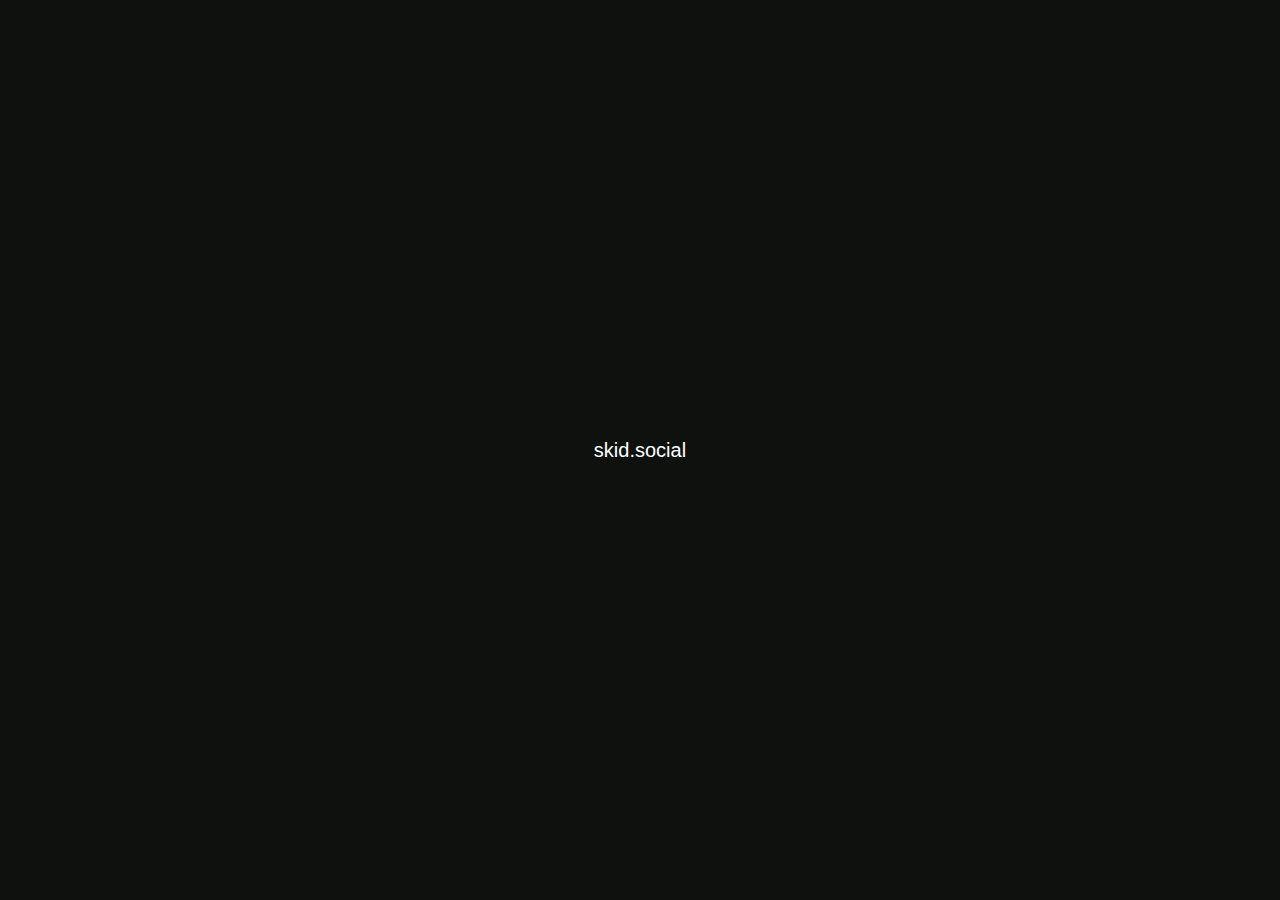
<file: page2.html>
<!DOCTYPE html>
<html><link type="text/css" rel="stylesheet" id="dark-mode-custom-link"><link type="text/css" rel="stylesheet" id="dark-mode-general-link"><style lang="en" type="text/css" id="dark-mode-custom-style"></style><style lang="en" type="text/css" id="dark-mode-native-style"></style><style lang="en" type="text/css" id="dark-mode-native-sheet"></style><head><meta http-equiv="Content-Type" content="text/html; charset=windows-1252"><link href="./files/style.css" rel="stylesheet">
<title>https://skid.social</title>

<center><pre><div><pre style="font: 13px/13px monospace; margin-right: 170px;">
                        .dP"Y8 88  dP 88 8888b.      .dP"Y8  dP"Yb   dP""b8 88    db    88     
                        `Ybo." 88odP  88  8I  Yb     `Ybo." dP   Yb dP   `" 88   dPYb   88     
                        o.`Y8b 88"Yb  88  8I  dY .o. o.`Y8b Yb   dP Yb      88  dP__Yb  88  .o 
                        8bodP' 88  Yb 88 8888Y"  `"' 8bodP'  YbodP   YboodP 88 dP""""Yb 88ood8 
</pre></div><a>for suggestions contact t.me/sewer / Lyoni#0007</a></pre><a href="./index.html" class="next round">&#8249; Previous Page</a></center>
<div id="enter"><b class="begin">skid.social</b></div>
<div id="main">
<script src="./files/audio.js"></script><div class="dot"></div>
<style>
  .figurestyle {
    width:160px;
    padding-left:5px; 
    padding-right:5px;  
    margin-left:0px; 
    margin-right:0px;
  }
  
  .parentFigureStyle {
  
      text-align: center;
      display: flex;
      flex-direction: row;
      justify-content: center;
  }
  
  </style>
  <style>
    #video {
        position: absolute;
        right: 50px;
        
    }
  
  </style>
  
            <div id="video">
                <iframe frameBorder="0" height="548" width="500" src="sound.htm"></iframe>
            </div>
        </td>
    </tr>

    <div class="parentFigureStyle">
    <a href="#">
    <figure class="figurestyle"><img width="80" height="80" style="border-radius: 50%" src="./files/cloak.gif">
    <figcaption style="text-align:center; padding-top:5px;">Cloak</figcaption>
    </figure>
    </a>
    <a href="#">
    <figure class="figurestyle"><img width="80" height="80" style="border-radius: 50%" src="./files/professor.png">
    <figcaption style="text-align:center; padding-top:5px;">Professor</figcaption>
    </figure>
    </a>
    <a href="https://childporn.com">
    <figure class="figurestyle"><img width="80" height="80" style="border-radius: 50%" src="./files/cooper.png">
    <figcaption style="text-align:center; padding-top:5px;">Cooper</figcaption>
    </figure>
    </a>
    <a href="#">
    <figure class="figurestyle"><img width="80" height="80" style="border-radius: 50%" src="./files/opens.png">
    <figcaption style="text-align:center; padding-top:5px;">Opens</figcaption>
    </figure>
    </a>
    </div>
    <div class="parentFigureStyle">
    <a href="https://thughunter.com/">
    <figure class="figurestyle"><img width="80" height="80" style="border-radius: 50%" src="./files/ichon.jpg">
    <figcaption style="text-align:center; padding-top:5px;">Ichon</figcaption>
    </figure>
    </a>
    <a href="https://slain.lol/a/">
    <figure class="figurestyle"><img width="80" height="80" style="border-radius: 50%" src="./files/spoofasa.jpg">
    <figcaption style="text-align:center; padding-top:5px;">spoofasa</figcaption>
    </figure>
    </a>
    <a href="#">
    <figure class="figurestyle"><img width="80" height="80" style="border-radius: 50%" src="./files/galaxyarts.png">
    <figcaption style="text-align:center; padding-top:5px;">GalaxyArts</figcaption>
    </figure>
    </a>

    </div>


    
</body></html><div src="Skidded by lyoni">
</file>
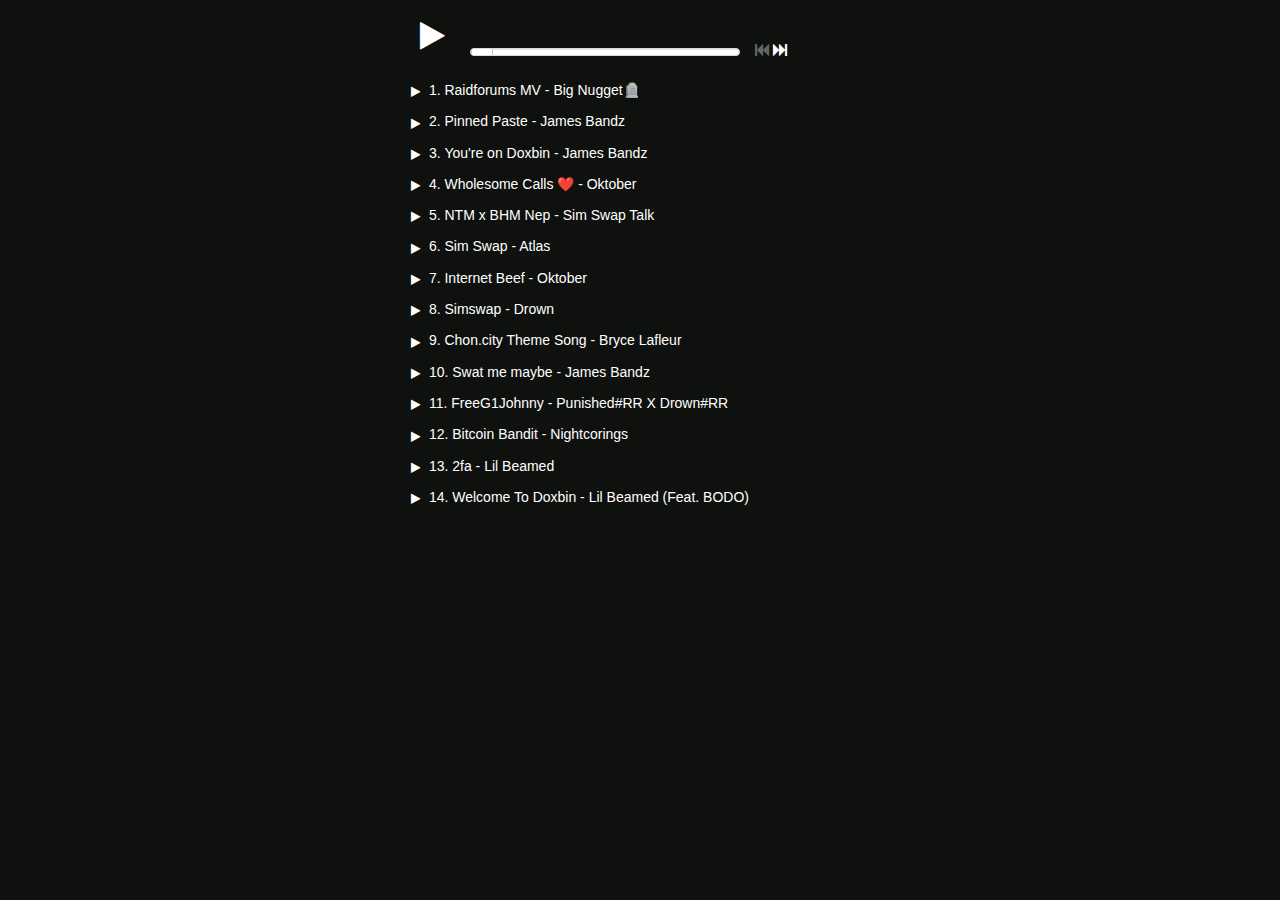
<file: sound.htm>
<!DOCTYPE html>
<html lang="en" >
<head>
  <link rel='stylesheet' href='./files2/bootstrap.min.css'>
<link rel='stylesheet' href='./files2/font-awesome.min.css'><link rel="stylesheet" href="./files2/style.css">

</head>
<body>
<!-- partial:index.partial.html -->
<div class="container">

  <audio id="audio" preload="none" tabindex="0">
    			<source src="./SONGS/RAID.mp3" data-track-number="1" />
    			<source src="./SONGS/PP.mp3" data-track-number="2" />
    			<source src="./SONGS/YODB.mp3" data-track-number="3" />
    			<source src="./SONGS/wholesomecalls.mp3" data-track-number="4" />
    			<source src="./SONGS/SWAPTALK.mp3" data-track-number="5" />    
    			<source src="./SONGS/PEDOPHILESONG.mp3" data-track-number="6" />
    			<source src="./SONGS/internetbeef.mp3" data-track-number="7" />
    			<source src="./SONGS/drownsong.mp3" data-track-number="8" />
          <source src="./SONGS/chon.mp3" data-track-number="9" />
          <source src="./SONGS/SMM.mp3" data-track-number="10" />
          <source src="./SONGS/DROWNSONG2.mp3" data-track-number="11" />
          <source src="./SONGS/bitcoinbanditnightcore.mp3" data-track-number="12" />
          <source src="./SONGS/2fa.mp3" data-track-number="13" />
          <source src="./SONGS/welcome2db.mp3" data-track-number="14" />
    			Your browser does not support HTML5 audio.
    		</audio>

  <div class="player">

    <div class="large-toggle-btn">
      <i class="large-play-btn"><span class="screen-reader-text">Large toggle button</span></i>
    </div>
    <!-- /.play-box -->

    <div class="info-box">
      <div class="track-info-box">
        <div class="track-title-text"></div>
        <div class="audio-time">
          <span class="current-time">00:00</span> /
          <span class="duration">00:00</span>
        </div>
      </div>
      <!-- /.info-box -->

      <div class="progress-box">
        <div class="progress-cell">
          <div class="progress">
            <div class="progress-buffer"></div>
            <div class="progress-indicator"></div>
          </div>
        </div>
      </div>

    </div>
    <!-- /.progress-box -->

    <div class="controls-box">
      <i class="previous-track-btn disabled"><span class="screen-reader-text">Previous track button</span></i>
      <i class="next-track-btn"><span class="screen-reader-text">Next track button</span></i>
    </div>
    <!-- /.controls-box -->

  </div>
  <!-- /.player -->

  <div class="play-list">

    <div class="play-list-row" data-track-row="1">
      <div class="small-toggle-btn">
        <i class="small-play-btn"><span class="screen-reader-text">Small toggle button</span></i>
      </div>
      <div class="track-number">
        1.
      </div>
      <div class="track-title">
        <a class="playlist-track" href="https://www.youtube.com/watch?v=5EiPWNRjJrs" data-play-track="1">Raidforums MV - Big Nugget&#x1FAA6;</a>
      </div>
    </div>
    <div class="play-list-row" data-track-row="2">
      <div class="small-toggle-btn">
        <i class="small-play-btn"><span class="screen-reader-text">Small toggle button</span></i>
      </div>
      <div class="track-number">
        2.
      </div>
      <div class="track-title">
        <a class="playlist-track" href="https://www.youtube.com/watch?v=QLPK5xFtlzg" data-play-track="2">Pinned Paste - James Bandz</a>
      </div>
    </div>
    <div class="play-list-row" data-track-row="3">
      <div class="small-toggle-btn">
        <i class="small-play-btn"><span class="screen-reader-text">Small toggle button</span></i>
      </div>
      <div class="track-number">
        3.
      </div>
      <div class="track-title">
        <a class="playlist-track" href="https://www.youtube.com/watch?v=tw0tinIDWzQ" data-play-track="3">You're on Doxbin - James Bandz</a>
      </div>
    </div>
    <div class="play-list-row" data-track-row="4">
      <div class="small-toggle-btn">
        <i class="small-play-btn"><span class="screen-reader-text">Small toggle button</span></i>
      </div>
      <div class="track-number">
        4.
      </div>
      <div class="track-title">
        <a class="playlist-track" href="https://soundcloud.com/uh7/wholesome" data-play-track="4">Wholesome Calls &#10084;&#65039; - Oktober</a>
      </div>
    </div>
    <div class="play-list-row" data-track-row="5">
      <div class="small-toggle-btn">
        <i class="small-play-btn"><span class="screen-reader-text">Small toggle button</span></i>
      </div>
      <div class="track-number">
        5.
      </div>
      <div class="track-title">
        <a class="playlist-track" href="https://soundcloud.com/nat-pbs/ntm-x-bhm-nep-sim-swap-talk" data-play-track="5">NTM x BHM Nep - Sim Swap Talk</a>
      </div>
    </div>
    <div class="play-list-row" data-track-row="6">
      <div class="small-toggle-btn">
        <i class="small-play-btn"><span class="screen-reader-text">Small toggle button</span></i>
      </div>
      <div class="track-number">
        6.
      </div>
      <div class="track-title">
        <a class="playlist-track" href="https://soundcloud.com/rapperbitcoinbandit/sim-swap" data-play-track="6">Sim Swap - Atlas</a>
      </div>
    </div>
    <div class="play-list-row" data-track-row="7">
      <div class="small-toggle-btn">
        <i class="small-play-btn"><span class="screen-reader-text">Small toggle button</span></i>
      </div>
      <div class="track-number">
        7.
      </div>
      <div class="track-title">
        <a class="playlist-track" href="https://soundcloud.com/uh7/internet-beef-reupload" data-play-track="7">Internet Beef - Oktober</a>
      </div>
    </div>
    <div class="play-list-row" data-track-row="8">
      <div class="small-toggle-btn">
        <i class="small-play-btn"><span class="screen-reader-text">Small toggle button</span></i>
      </div>
      <div class="track-number">
        8.
      </div>
      <div class="track-title">
        <a class="playlist-track" href="https://soundcloud.com/drown-397810991/simswap" data-play-track="8">Simswap - Drown</a>
      </div>
    </div>
    <div class="play-list-row" data-track-row="9">
      <div class="small-toggle-btn">
        <i class="small-play-btn"><span class="screen-reader-text">Small toggle button</span></i>
      </div>
      <div class="track-number">
        9.
      </div>
      <div class="track-title">
        <a class="playlist-track" href="https://chon.city" data-play-track="9">Chon.city Theme Song - Bryce Lafleur</a>
      </div>
    </div>
    <div class="play-list-row" data-track-row="10">
      <div class="small-toggle-btn">
        <i class="small-play-btn"><span class="screen-reader-text">Small toggle button</span></i>
      </div>
      <div class="track-number">
        10.
      </div>
      <div class="track-title">
        <a class="playlist-track" href="https://www.youtube.com/watch?v=IWnFDMZwe4c" data-play-track="10">Swat me maybe - James Bandz</a>
      </div>
    </div>
    <div class="play-list-row" data-track-row="11">
      <div class="small-toggle-btn">
        <i class="small-play-btn"><span class="screen-reader-text">Small toggle button</span></i>
      </div>
      <div class="track-number">
        11.
      </div>
      <div class="track-title">
        <a class="playlist-track" href="https://soundcloud.com/drown-397810991/freeg1johnny-punishedrr-x-drownrr" data-play-track="11">FreeG1Johnny - Punished#RR X Drown#RR</a>
      </div>
    </div>

    <div class="play-list-row" data-track-row="12">
      <div class="small-toggle-btn">
        <i class="small-play-btn"><span class="screen-reader-text">Small toggle button</span></i>
      </div>
      <div class="track-number">
        12.
      </div>
      <div class="track-title">
        <a class="playlist-track" href="https://soundcloud.com/nightcorings/bitcoin-bandit" data-play-track="12">Bitcoin Bandit - Nightcorings</a>
      </div>
    </div>

    <div class="play-list-row" data-track-row="13">
      <div class="small-toggle-btn">
        <i class="small-play-btn"><span class="screen-reader-text">Small toggle button</span></i>
      </div>
      <div class="track-number">
        13.
      </div>
      <div class="track-title">
        <a class="playlist-track" href="https://soundcloud.com/nightcorings/bitcoin-bandit" data-play-track="13">2fa - Lil Beamed</a>
      </div>
    </div>

    <div class="play-list-row" data-track-row="14">
      <div class="small-toggle-btn">
        <i class="small-play-btn"><span class="screen-reader-text">Small toggle button</span></i>
      </div>
      <div class="track-number">
        14.
      </div>
      <div class="track-title">
        <a class="playlist-track" href="https://soundcloud.com/nightcorings/bitcoin-bandit" data-play-track="14">Welcome To Doxbin - Lil Beamed (Feat. BODO)</a>
      </div>
    </div>
    

<!-- partial -->
  <script  src="./files2/script.js"></script>

</body>
</html>
</file>
<file: files/style.css>
body {
    background-color: rgb(15,17,15);  
    color: white;   
    font-family:"Segoe UI", "Source Sans Pro", Calibri, Candara, Arial, sans-serif;ff
}
#enter{
    top:0;
    left:0;
    z-index:3;
    opacity:1;
    width:100%;
    height:100vh;
    cursor:pointer;
    position:fixed;
    text-align:center;
    background-color:#0F110F;
    transition:opacity .5s
}
.begin{
    top:50%;
    left:50%;
    color:#FFF;
    position:absolute;
    font-weight: normal;
    font-size: 20px;
    transform:translate(-50%,-50%);font-family:"Segoe UI", "Source Sans Pro", Calibri, Candara, Arial, sans-serif;
}
#main{
    z-index:2
}
footer {
    display: block;
  }
.FNM-tit {
    font-size: 1rem;
    font-family:Courier New, monospace
}

a {
    text-decoration: none; 
    color: rgb(255, 255, 255); 
}
h1{ 
    font-weight:300; 
    line-height:1.2; 
    font-size:22px;
}
</file>
<file: files2/style.css>
@charset "UTF-8";
@import "//cdnjs.cloudflare.com/ajax/libs/font-awesome/4.5.0/css/font-awesome.css";
.screen-reader-text {
  /* Reusable, toolbox kind of class */
  position: absolute;
  top: -9999px;
  left: -9999px;
}

.disabled {
  color: #666;
  cursor: default;
}

.show {
  display: inline-block !important;
}
body {
  background-color: rgb(15,17,15);  
  color: white;   
  margin: 10px 0 0 0;
}
body .container {
  font-family: arial, helvetica, sans-serif;
  font-size: 1em;
  margin: 0 auto;
  width: 500px;
}
body .container .player {
  height: 60px;
  margin: 0;
  position: relative;
  width: 400px;
  /* Small devices (tablets, 768px and up) */
  /* Medium devices (desktops, 992px and up) */
  /* Large devices (large desktops, 1200px and up) */
  *zoom: 1;
}
@media (min-width: 768px) and (max-width: 991px) {
  body .container .player {
    width: 470px;
  }
}
@media (min-width: 992px) and (max-width: 1100px) {
  body .container .player {
    width: 470px;
  }
}
@media (min-width: 1200px) {
  body .container .player {
    width: 470px;
  }
}
body .container .player .large-toggle-btn {

  float: left;
  font-size: 1.5em;
  height: 50px;
  margin: 0 10px 0 0;
  overflow: hidden;
  padding: 5px 0 0 0;
  position: relative;
  text-align: center;
  vertical-align: bottom;
  width: 54px;
}
body .container .player .large-toggle-btn .large-play-btn {
  cursor: pointer;
  display: inline-block;
  position: relative;
  top: -14%;
}
body .container .player .large-toggle-btn .large-play-btn:before {
  content: "";
  font: 1.5em/1.75 "FontAwesome";
}
body .container .player .large-toggle-btn .large-pause-btn {
  cursor: pointer;
  display: inline-block;
  position: relative;
  top: -13%;
}
body .container .player .large-toggle-btn .large-pause-btn:before {
  content: "";
  font: 1.5em/1.75 "FontAwesome";
}
body .container .player .info-box {
  bottom: 10px;
  left: 65px;
  position: absolute;
  top: 15px;
}
body .container .player .info-box .track-info-box {
  float: left;
  font-size: 12px;
  margin: 0 0 6px 0;
  visibility: hidden;
  width: 400px;
  *zoom: 1;
}
body .container .player .info-box .track-info-box .track-title-text {
  display: inline-block;
}
body .container .player .info-box .track-info-box .audio-time {
  display: inline-block;
  padding: 0 0 0 5px;
  width: 80px;
}
body .container .player .info-box .track-info-box:before, body .container .player .info-box .track-info-box:after {
  content: " ";
  display: table;
}
body .container .player .info-box .track-info-box:after {
  clear: both;
  display: block;
  font-size: 0;
  height: 0;
  visibility: hidden;
}
body .container .player .progress-box {
  float: left;
  min-width: 270px;
  position: relative;
}
body .container .player .progress-box .progress-cell {
  height: 12px;
  position: relative;
}
body .container .player .progress-box .progress-cell .progress {
  background: #fff;
  border: 1px solid #d9d9d9;
  height: 8px;
  position: relative;
  width: auto;
}
body .container .player .progress-box .progress-cell .progress .progress-buffer {
  background: #fff;
  height: 100%;
  width: 0;
}
body .container .player .progress-box .progress-cell .progress .progress-indicator {
  background: #fff;
  border: 1px solid #bebebe;
  border-radius: 3px; 
  cursor: pointer;
  height: 10px;
  left: 0;
  overflow: hidden;
  position: absolute;
  top: -2px;
  width: 22px;
}
body .container .player .controls-box {
  bottom: 10px;
  left: 350px;
  position: absolute;
}
body .container .player .controls-box .previous-track-btn {
  cursor: pointer;
  display: inline-block;
}
body .container .player .controls-box .previous-track-btn:before {
  content: "";
  font: 1em "FontAwesome";
}
body .container .player .controls-box .next-track-btn {
  cursor: pointer;
  display: inline-block;
}
body .container .player .controls-box .next-track-btn:before {
  content: "";
  font: 1em "FontAwesome";
}
body .container .player:before, body .container .player:after {
  content: " ";
  display: table;
}
body .container .player:after {
  clear: both;
  display: block;
  font-size: 0;
  height: 0;
  visibility: hidden;
}
body .container .play-list {
  display: block;
  margin: 0 auto 20px auto;
  width: 100%;
}
body .container .play-list .play-list-row {
  display: block;
  margin: 10px 0;
  width: 100%;
  *zoom: 1;
}
body .container .play-list .play-list-row .track-title .playlist-track {
  color: #fff;
  text-decoration: none;
}
body .container .play-list .play-list-row .track-title .playlist-track:hover {
  text-decoration: underline;
}
body .container .play-list .play-list-row .small-toggle-btn {

  border-radius: 2px;
  cursor: pointer;
  display: inline-block;
  height: 20px;
  margin: 0 auto;
  overflow: hidden;
  position: relative;
  text-align: center;
  vertical-align: middle;
  width: 20px;
}
body .container .play-list .play-list-row .small-toggle-btn .small-play-btn {
  display: inline-block;
}
body .container .play-list .play-list-row .small-toggle-btn .small-play-btn:before {
  content: "";
  font: 0.85em "FontAwesome";
}
body .container .play-list .play-list-row .small-toggle-btn .small-pause-btn {
  display: inline-block;
}
body .container .play-list .play-list-row .small-toggle-btn .small-pause-btn:before {
  content: "";
  font: 0.85em "FontAwesome";
}
body .container .play-list .play-list-row .track-number {
  display: inline-block;
}
body .container .play-list .play-list-row .track-title {
  display: inline-block;
}
body .container .play-list .play-list-row .track-title .playlist-track {
  text-decoration: none;
}
body .container .play-list .play-list-row .track-title .playlist-track:hover {
  text-decoration: underline;
}
body .container .play-list .play-list-row .track-title.active-track {
  font-weight: bold;
}
body .container .play-list .play-list-row:before, body .container .play-list .play-list-row:after {
  content: " ";
  display: table;
}
body .container .play-list .play-list-row:after {
  clear: both;
  display: block;
  font-size: 0;
  height: 0;
  visibility: hidden;
}
</file>
